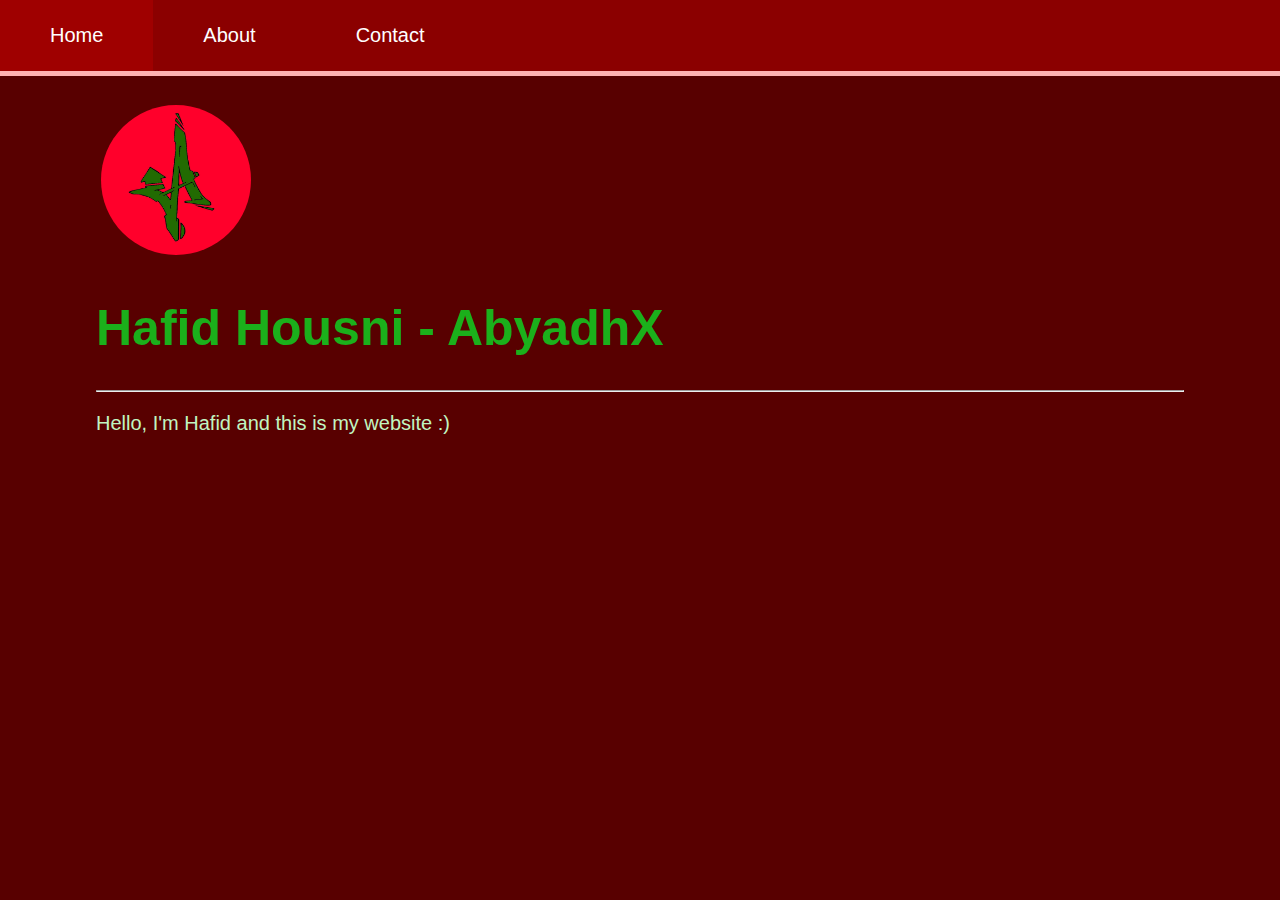
<file: index.html>
<!DOCTYPE html>
<!-- This is our homepage -->
<html>

<head>
	<title>Homepage</title>
	<!-- Adding our site information -->
	<meta name="description" content="This is our homepage" />
	<meta name="keywords" content="home, homepage, content, learning" />
	<meta name="author" content="Hafid" />
	<!-- Using external CSS -->
	<link href="css/styles.css" type="text/css" rel="stylesheet" />
</head>

<body>
	<!-- Adding a div element with an id attribute styled in the external css file -->
	<div id="navigation">
		<!-- Navigation links leading to pages in the directory of the folder -->
		<ul>
			<li><a class="active" href="#">Home</a></li>
			<li><a href="pages/about.html">About</a></li>
			<li><a href="pages/contact.html">Contact</a></li>
		</ul>
		<!-- End of navigation block -->
	</div>
	<!-- Adding a div element with an id attribute styled in the external css file -->
	<div class="container">
		<!-- Creating a separate div for the image to have more control -->
		<div id="image">
			<img src="images/logo.svg" alt="This is my logo" width="150" height="150" border-radius="50%"/>
        </div>
			<!-- Main text content -->
        <div id="main">
            <h1> Hafid Housni - AbyadhX</h1>
            <hr />
            <p> Hello, I'm Hafid and this is my website :)
			</p>
        </div>
			<!-- End of container block -->
		</div>
</body>

</html>
</file>
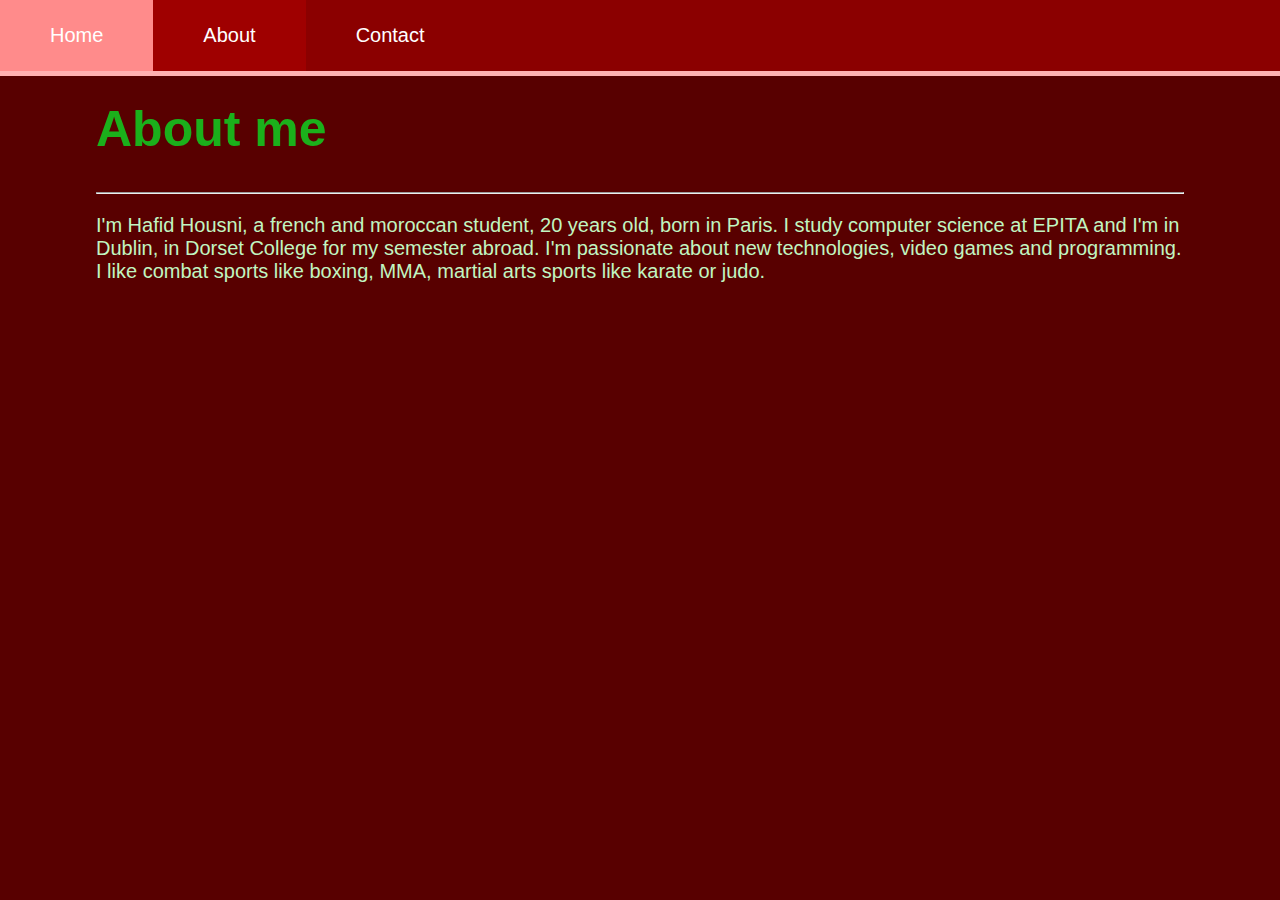
<file: pages/about.html>
<!DOCTYPE html>

<html>

<head>
	<title>About</title>
	<!-- Using external CSS -->
	<link href="../css/styles.css" type="text/css" rel="stylesheet" />
</head>

<body>
	<!-- Adding a div element with an id attribute styled in the external css file -->
	<div id="navigation">
		<!-- Navigation links leading to pages in the directory of the folder -->
		<ul>
			<li><a href="../index.html">Home</a></li>
			<li><a class="active" href="#">About</a></li>
			<li><a href="contact.html">Contact</a></li>
		</ul>
		<!-- End of navigation block -->
	</div>
	<!-- Adding a div element with an id attribute styled in the external css file -->
	<div class="container">
		<!-- Main text content -->
		<div id="main">
			<h1> About me</h1>
			<hr />
			<p>
				I'm Hafid Housni, a french and moroccan student, 20 years old, born in Paris.
				I study computer science at EPITA and I'm in Dublin, in Dorset College for my semester abroad.
				I'm passionate about new technologies, video games and programming.
				I like combat sports like boxing, MMA, martial arts sports like karate or judo.
		</div>
		<!-- End of container block -->
	</div>
</body>

</html>
</file>
<file: css/styles.css>
/* Get rid of the default margin that the browser does */
body {
    margin:0;
    font-family:"Roboto", "Arial", sans-serif;
    background-color: #580000;
    color: #c1f5c1;
    font-size: 20px;
}

h1{
    font-size: 50px;
    color: #1bb01b;
}


/* Target the <ul> element in the navigation div */
#navigation ul{
    /* get rid of bulletpoints */
    list-style-type: none;
    margin: 0;
    padding: 0;
    /* overflow is clipped and elements cant overflow */
    overflow: hidden;
    /* colour of the background */
    background-color: #8b0000;
    /* position is always in place */
    position: fixed;
    top: 0;
    /* takes 100% of the browser's page */
    width: 100%;
    /* adds a border */
    border-bottom: 5px solid #ffb2b2;
}

/* Target all of the <li> elements in the navigation div */
#navigation li{
    /* position all of the li elements to the left */
    float: left;
}

/* Target all the <a> elements in the <li> in the navigation div */
#navigation li a{
    /* Display this as a block */
    display: block;
    /* All text is white */
    color: white;
    /* align the text to be in the center */
    text-align: center;
    /* add some white space around */
    padding: 24px 50px;
    /* get rid of the link underline */
    text-decoration: none;
}

#navigation a:hover {
  background-color: #ff8b8b;
}

#navigation a.active {
  background-color: #9f0000;
  color: white;
}

/* Main container */
.container{
    /* set to be the full size of the browser page */
    width: 85%;
    height: 100%;
    /* move a 100px down from the top margin */
    margin-top: 100px;
    margin-left: auto;
    margin-right: auto;
}

/* Image div */
#image{
    margin-left: auto;
    margin-right: auto;
    padding: 5px;
    
}

#image img{
    border-radius: 50%;
}

/* Main text div */
#main{
    /* Change the size to be automatic which is reflected on the block before it (image) */
    width: auto;
}

.icon {
    padding: 30px;
    font-size: 50px;
    text-decoration: none;
    color: #008000;
}
</file>
